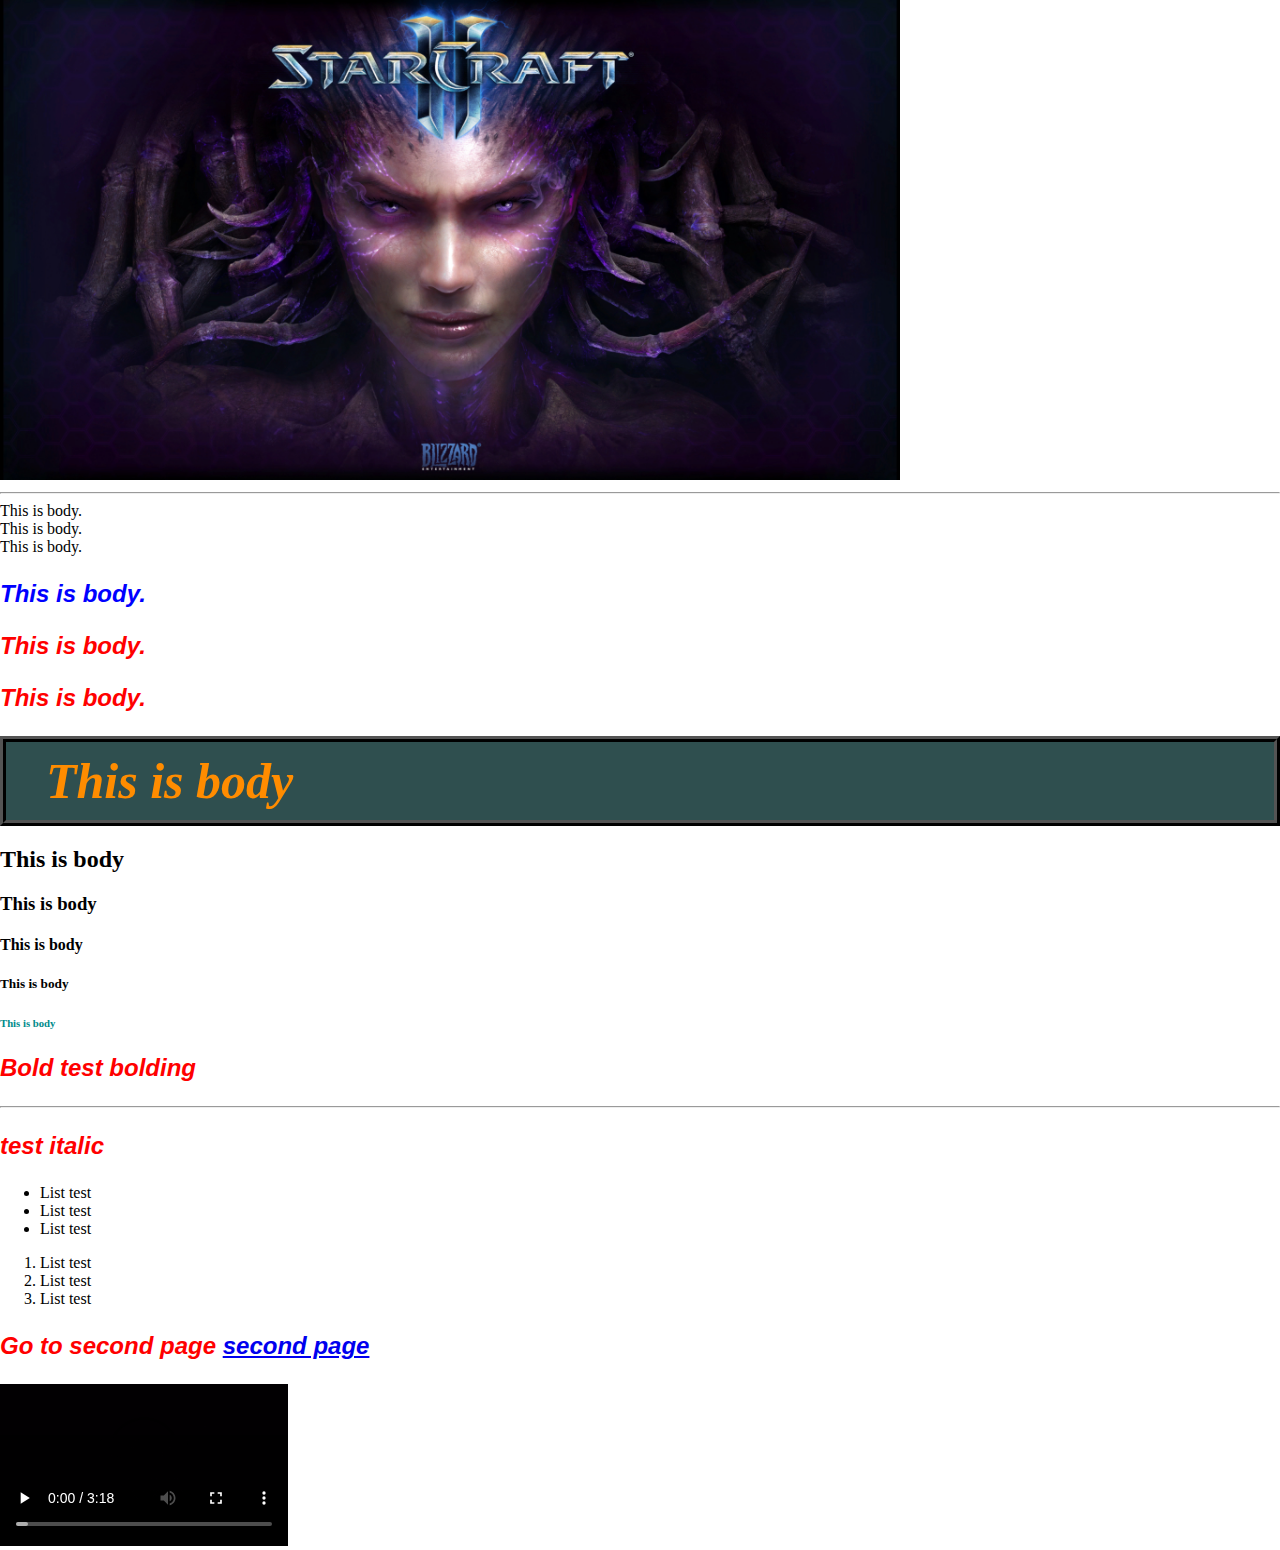
<file: index.html>
<!DOCTYPE html>
<html lang="en">
<head>
    <meta charset="UTF-8">
    <title>This is my first web page</title>
    <!--External style sheet-->
    <link rel="stylesheet" href="main.css"/>
    <!--
      <style type="text/css">
          p{
              color:red;
          }

          h6{
              color:darkcyan;
          }
      </style>
     -->
</head>
<body>
</body>
<!--Go back one folder-->
<!--../images/test1.jpg-->
<img src="images/test1.jpg" alt="SC2" width="900" height="480"/>
<hr/>
This is body. <br/>

This is body.<br/>

This is body.<br/>

<!--Add some CSS-->
<p style="color:blue"> This is body. </p>

<p> This is body. </p>
<p> This is body. </p>

<h1 style="color:darkorange">This is body</h1>
<h2>This is body</h2>
<h3>This is body</h3>
<h4>This is body</h4>
<h5>This is body</h5>
<h6>This is body</h6>

<p>Bold test <strong>bolding</strong></p>
<!--This is a line-->
<hr/>
<p>test <em>italic</em></p>
<!--Adding Lists--->
<ul>
    <li> List test </li>
    <li> List test </li>
    <li> List test </li>
</ul>
<ol>
    <li> List test </li>
    <li> List test </li>
    <li> List test </li>
</ol>
<p>Go to second page <a href="second_page.html">second page</a></p>

<!--Audio Tag-->
<!--
    <audio controls autoplay loop muted>
        <source src="audio/sc2void.mp3" type="audio/mpeg" />
        Test if you can see it
    </audio>
-->
<!--Chrome is working-->
<!--Test video no sound-->
<video width="288 height="500" controls autoplay loop>
<source src="video/sc2void.mp4" type="video/mp4" />
can you see me?
</video>



</body>
</html>
</file>
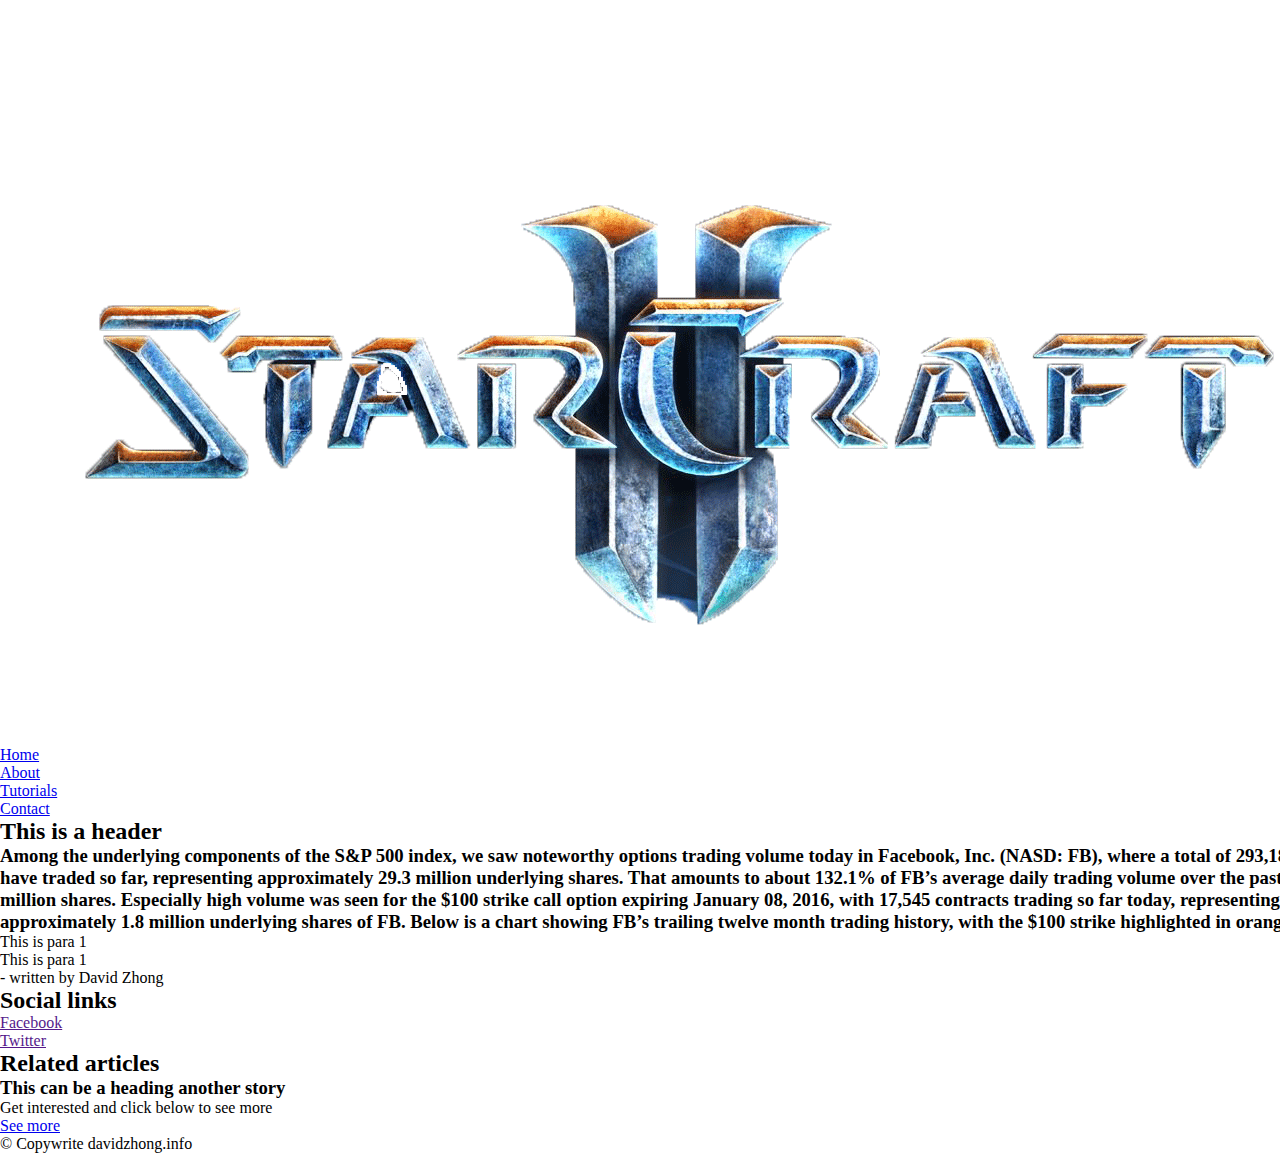
<file: layout.html>
<!DOCTYPE html>
<html lang="en">
<head>
    <meta charset="UTF-8">
    <link rel="stylesheet" href="layout.css"/>
    <title>Second page</title>
</head>



<body>
<!-- 37 -->
<div class="container">
    <header>
        <img src="images/test2.png" alt="logo area"/>
        <nav>
            <ul>
                <li><a href="  ">Home</a></li>
                <li><a href="  ">About</a></li>
                <li><a href="  ">Tutorials</a></li>
                <li><a href="  ">Contact</a></li>
            </ul>

        </nav>
    </header>

    <nav>

    </nav>

    <section>
        <!-- Next -->
        <article>
            <header>
                <h2>
                    This is a header
                </h2>
                <h3>
                    Among the underlying components of the S&P 500 index, we saw noteworthy options trading volume today in Facebook, Inc. (NASD: FB), where a total of 293,189 contracts have traded so far, representing approximately 29.3 million underlying shares. That amounts to about 132.1% of FB’s average daily trading volume over the past month of 22.2 million shares. Especially high volume was seen for the $100 strike call option expiring January 08, 2016, with 17,545 contracts trading so far today, representing approximately 1.8 million underlying shares of FB. Below is a chart showing FB’s trailing twelve month trading history, with the $100 strike highlighted in orange:
                </h3>
            </header>
            <p> This is para 1 </p>
            <p> This is para 1 </p>
            <footer>
                - written by David Zhong
            </footer>
        </article>

    </section>

    <aside>
        <div>
            <h2> Social links</h2>
            <ul>
                <li>
                    <a href=""> Facebook </a>
                </li>
                <li>
                    <a href=""> Twitter </a>
                </li>
            </ul>
        </div>
        <div>
            <h2>Related articles</h2>
            <article>
                <header>
                    <h3> This can be a heading another story </h3>
                </header>
                <p> Get interested and click below to see more </p>
                <footer>
                    <a href=" "> See more </a>
                </footer>
            </article>
        </div>
    </aside>

    <footer>
        &copy; Copywrite davidzhong.info
    </footer>
</div><!-- end of very beginning div -->
</body>
</html>
</file>
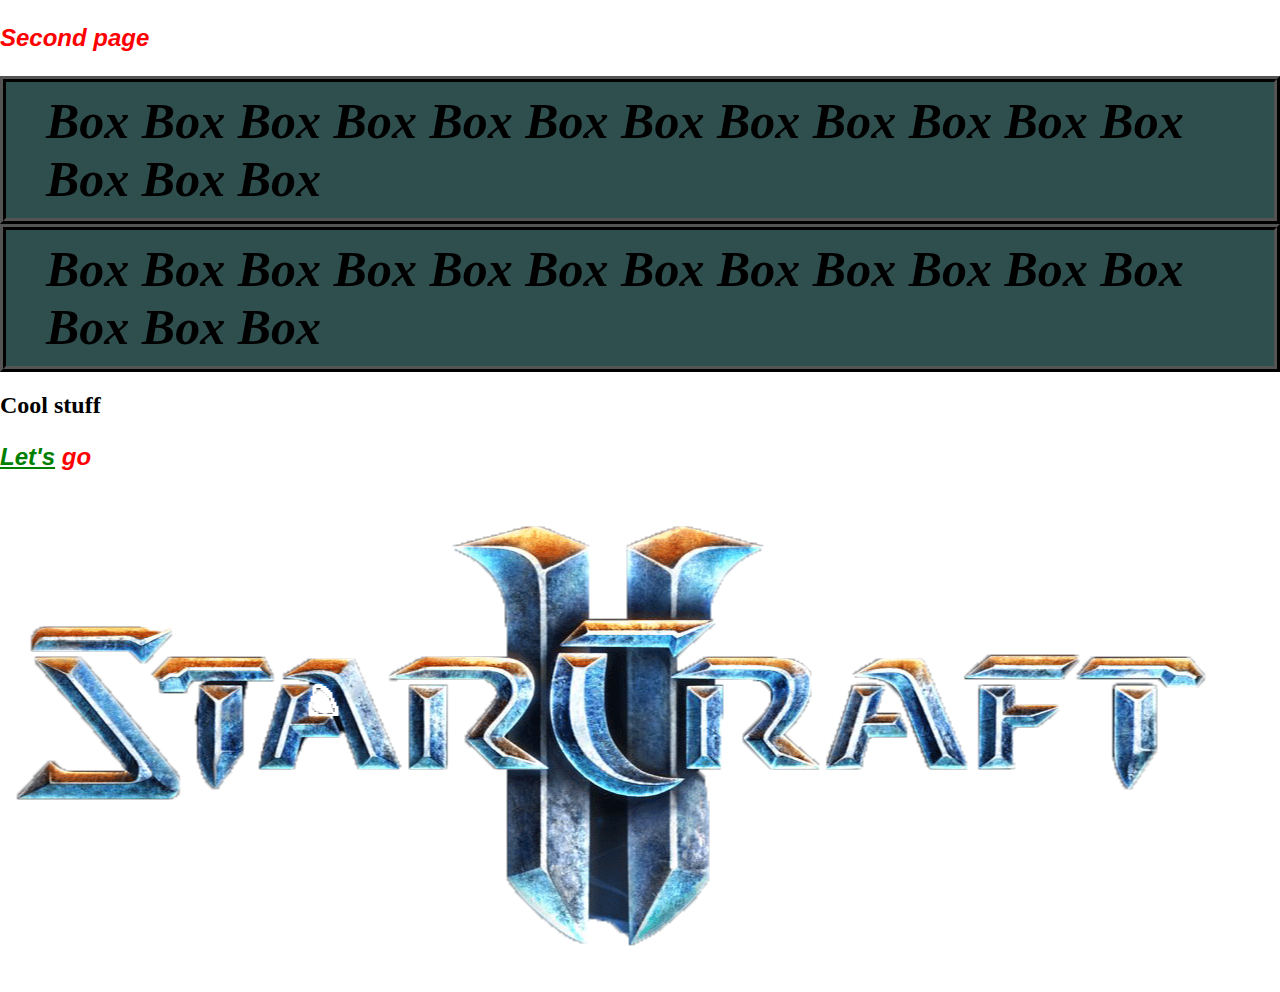
<file: second_page.html>
<!DOCTYPE html>
<html lang="en">
<head>
    <meta charset="UTF-8">
    <link rel="stylesheet" href="main.css"/>
    <title>Second page</title>
</head>
<body>
<p>Second page</p>
<!--Box model, padding-->

<h1>Box Box Box Box Box Box Box Box Box Box Box Box Box Box Box</h1>
<h1>Box Box Box Box Box Box Box Box Box Box Box Box Box Box Box</h1>

<div>
    <h2> Cool stuff </h2>
    <p> <span>Let's</span> go </p>
</div>

</body>
</html>
</file>
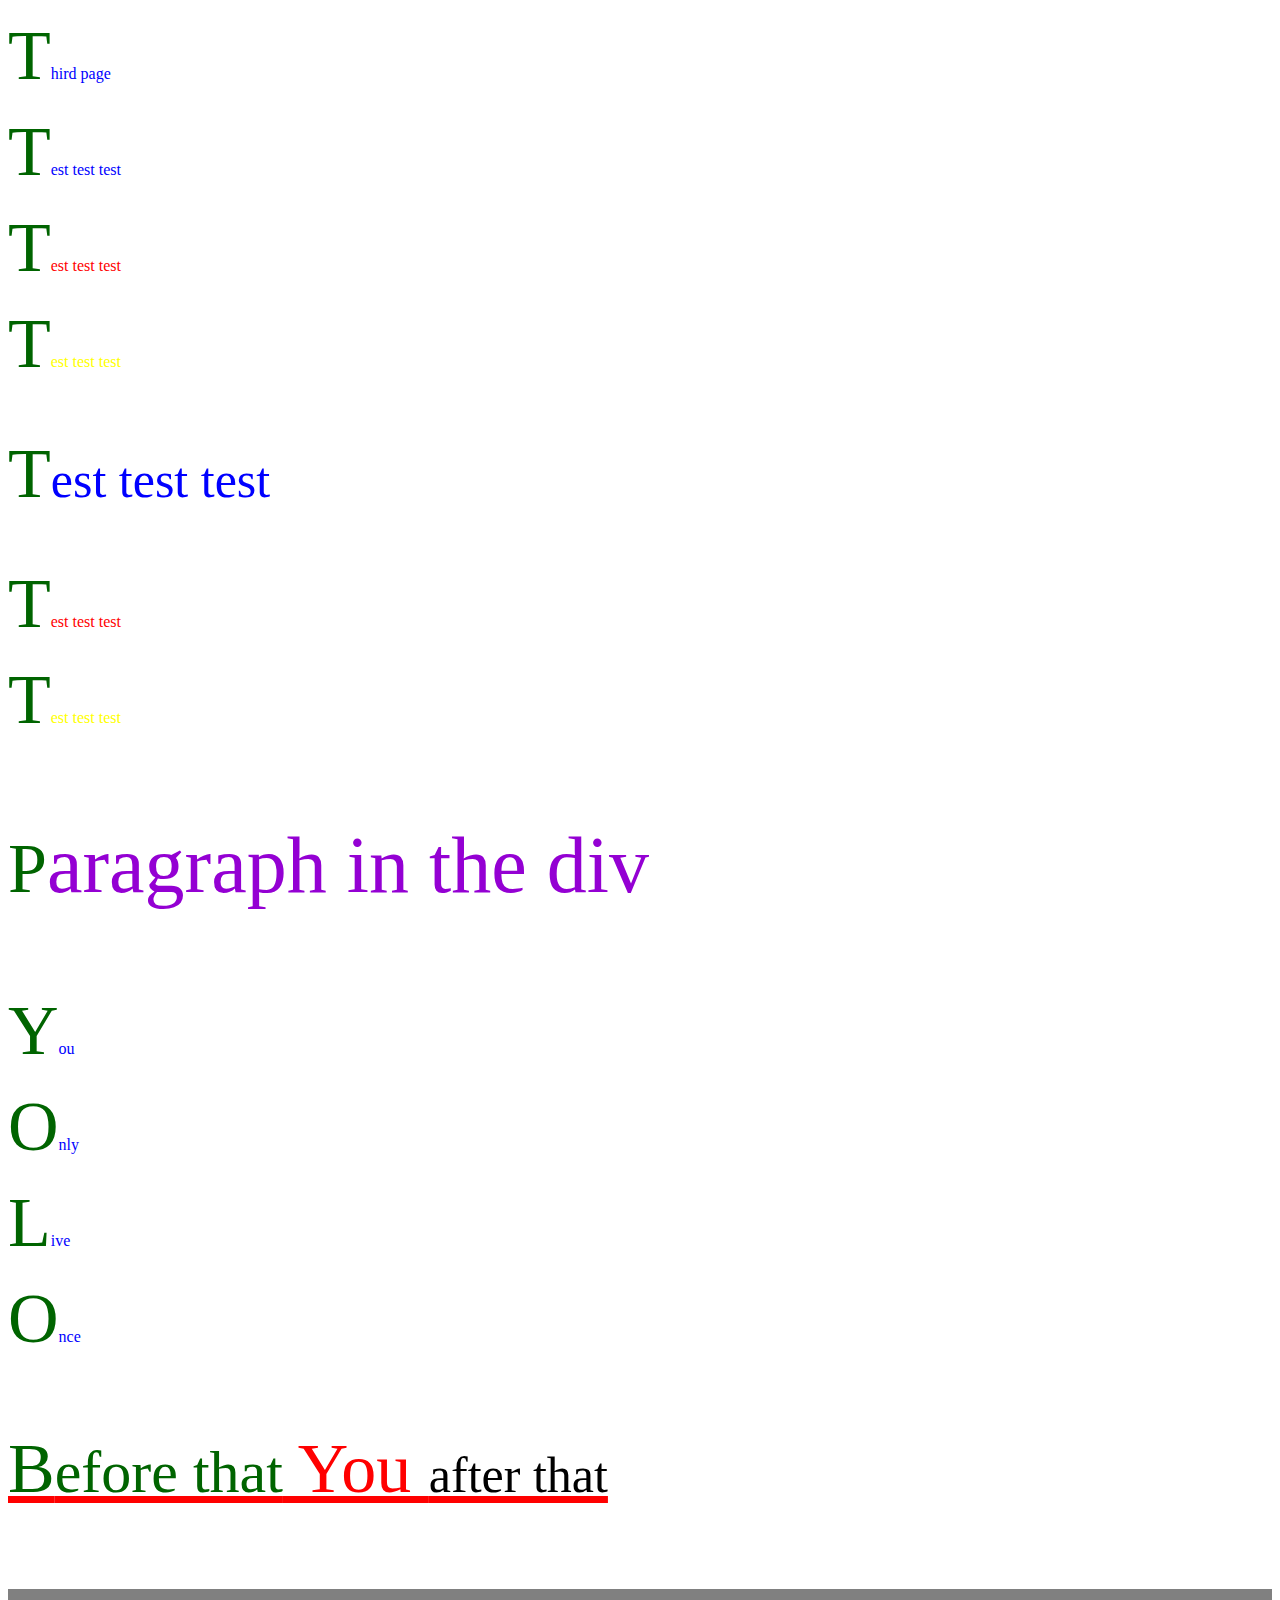
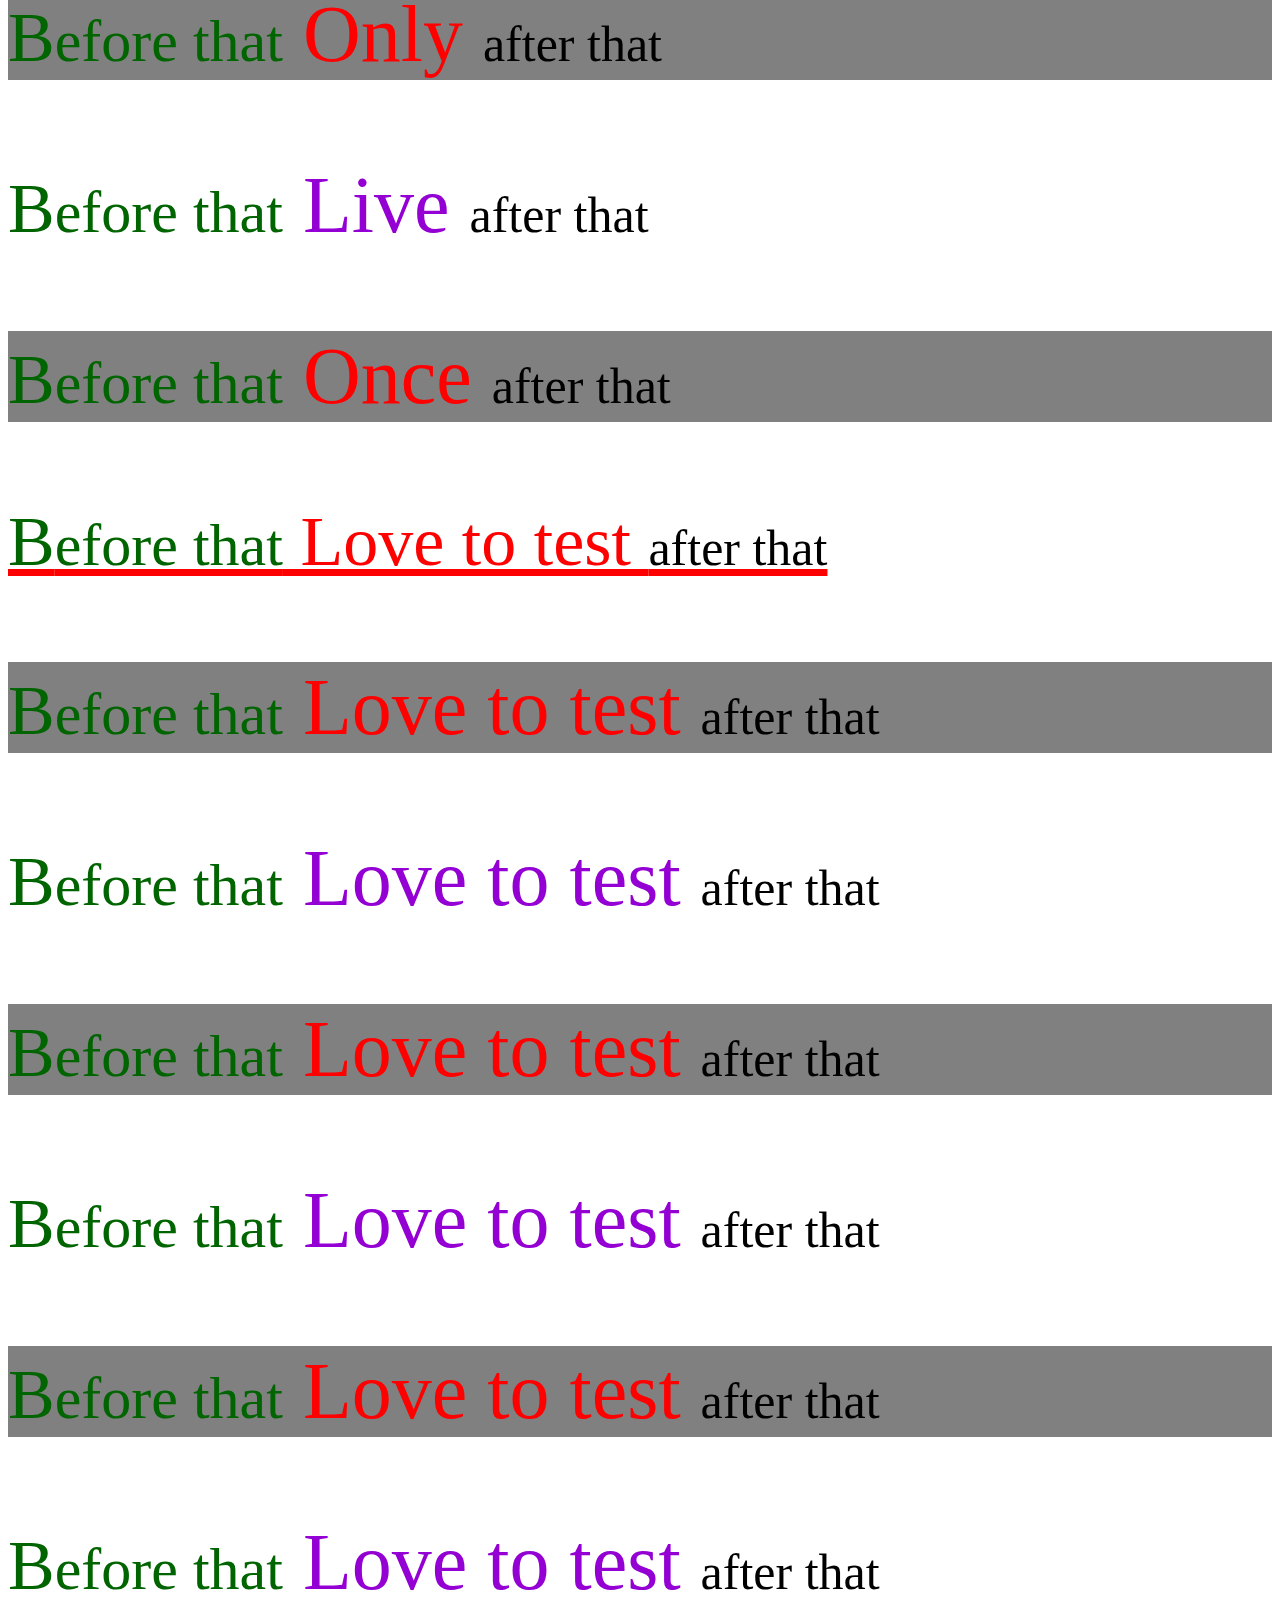
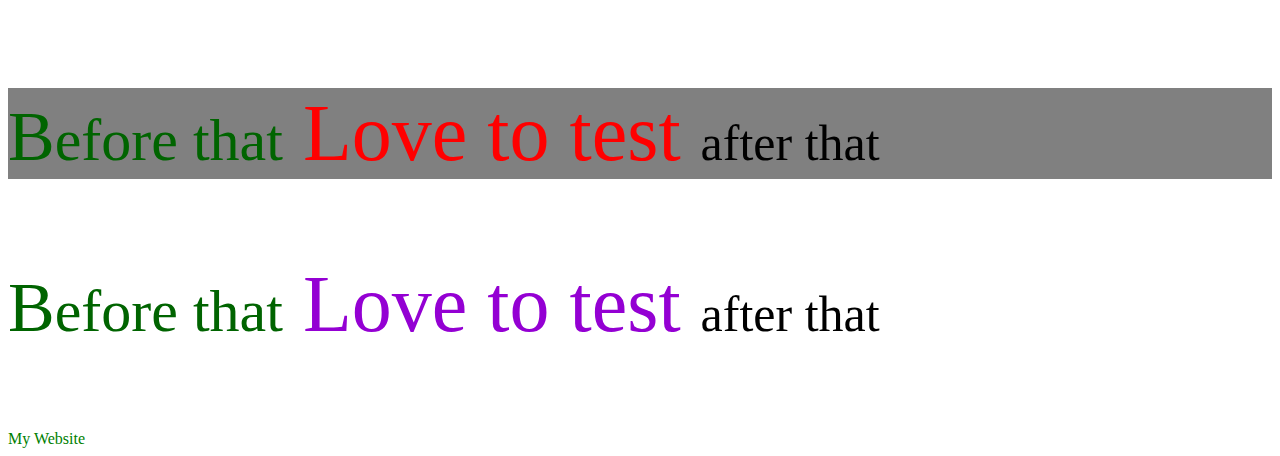
<file: third_page.html>
<!DOCTYPE html>
<html lang="en">
<head>
    <meta charset="UTF-8">
    <link rel="stylesheet" href="third.css"/>
    <title>Second page</title>
</head>
<body>
<p>Third page</p>

<!-- 21 Classes -->
<p class="blue"> Test test test </p>
<p class="red"> Test test test </p>
<p class="yellow"> Test test test </p>


<p id="blue"> Test test test </p>
<p id="red"> Test test test </p>
<p id="yellow"> Test test test </p>

<div>
    <p>
        Paragraph in the div
    </p>
</div>

<p> You </p>
<p> Only </p>
<p> Live </p>
<p> Once </p>

<div id="parent">
    <p> You </p>
    <p> Only </p>
    <p> Live </p>
    <p> Once </p>
</div>

<!-- 26 - nthChild pseudo class -->
<div id="parent">
    <p> Love to test </p>
    <p> Love to test </p>
    <p> Love to test </p>
    <p> Love to test </p>
    <p> Love to test </p>
    <p> Love to test </p>
    <p> Love to test </p>
    <p> Love to test </p>
    <p> Love to test </p>
</div>

<!-- 27 styling links -->

<a href="http://www.google.ca"> My Website </a>

<!-- 33 - new tags for the layout-->

<header>

</header>

<nav>

</nav>

<section>

</section>

<aside>

</aside>

<footer>

</footer>

</body>
</html>
</file>
<file: main.css>
/* */
p
{
    font-family:Arial;
    font-weight:bold;
    font-style:italic;
    font-size:24px;
    color:red;
}

h1
{
    font:bold italic 50px Tahoma; /* One line style */
    /*padding:50px;*/
    /*
     padding-top:10px;
     padding-bottom:50px;
     padding-left:20px;
     padding-right:20px;
    */
    padding:5px 5px 5px 5px; /* Top right bottom left */ /* one line style*/
    padding:10px 40px; /*Top bottom and left right*/
    /*
    border-style:solid;
    border-color:black;
    */
    border:6px ridge black;
    margin:0px;
    background-color:darkslategrey;
}

h6
{
    color:darkcyan;
}

/* 0px for margin */
body
{
    margin:0px;
    padding:0px;
}

div
{
    /*
    border:5px solid darkgreen;
    margin:10px 10px 10px 10px;
    */
    /* background-color:#2998c1; /* background-color:rgb(0, 0, 0); */
    /* For 20 */
    height:600px;
    width:100%;
    background-image:url(images/test2.png);
    background-repeat:no-repeat;
    background-position:center;
    background-color:coral;
    /* width:250px; */
}

span
{
    color:green;
    text-decoration:underline;
}
</file>
<file: layout.css>
/* 37 - Get rid of default padding and margin */
*
{
    margin:0px;
    padding:0px;
    list-style-type:none;
}

/* Start */
header, nav, article, section, footer
{
    display:block;
}

/* Centering website */
.container
{
    width:1400px;
    margin:0px auto;
   /* border:2px solid; */ /* To check */
}
</file>
<file: third.css>
p
{
    color:blue;

}

/* Class */
.blue
 {
     color:blue;
 }

.yellow
{
    color:yellow;
}

.red
{
    color:red;
}


/* ID */

#blue
{
    font-size:50px;
    color:blue;
}

#yellow
{
    color:yellow;
}

#red
{
    color:red;
}

/* 23 - Child selector */
/* Can combine with class or ID */
div p
{
    font-size:80px;
    color:darkviolet;
}


/* 24 - pseudo classes */
p:first-letter
{
    color:darkgreen;
    front-weight:bold;
    font-size:70px;
}


/* 25 - more pseudo classes */
#parent p:first-child
{
    color:red;
    front-weight:bold;
    font-size:70px;
    text-decoration:underline;
}

#parent p:before
{
    content:"Before that";
    color:darkgreen;
    front-weight:bold;
    font-size:60px;
}

#parent p:after
{
    content:"after that";
    color:black;
    front-weight:bold;
    font-size:50px;
}

/* 26 */
#parent p:nth-child(even) /* #parent p:nth-child(2n) */
{
    background-color:grey;
    color:red;
}

/* 27 */
a
{
    color:green;
    text-decoration:none;
}

a:hover
{
    color:red;
    text-decoration:underline;

}

a:active
{
    color:orange;

}

a:visited
{
    color:darkblue;
    text-decoration:none;
}
</file>
